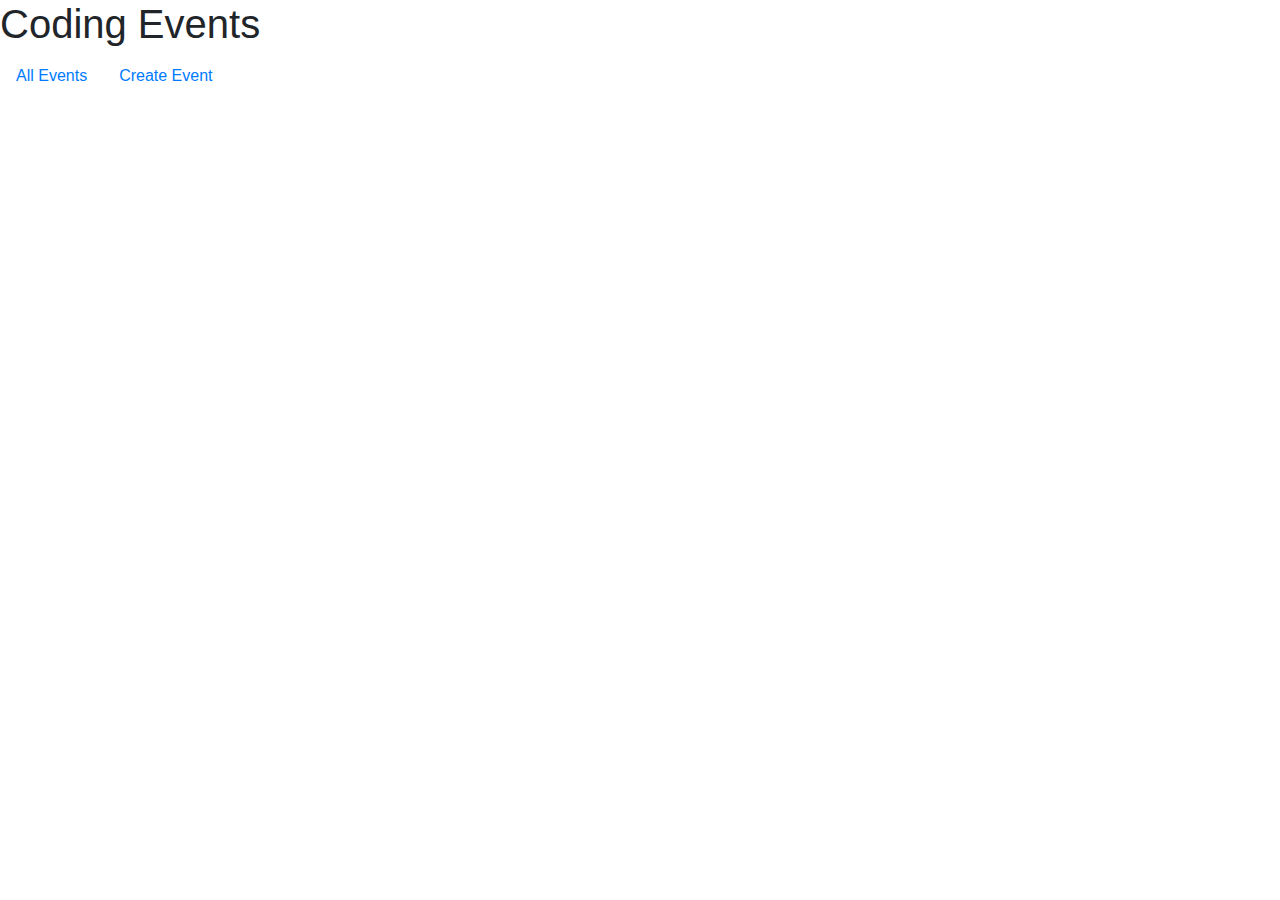
<file: src/main/resources/templates/fragments.html>
<!DOCTYPE html>
<html lang="en" xmlns:th="http://www.thymeleaf.org/">
<head th:fragment="head">
    <meta charset="UTF-8"/>
    <title>Coding Events</title>
    <link rel="stylesheet" href="https://stackpath.bootstrapcdn.com/bootstrap/4.5.0/css/bootstrap.min.css">
    <script src="https://stackpath.bootstrapcdn.com/bootstrap/4.5.0/js/bootstrap.min.js"></script>
</head>
<body>

<nav th:fragment="header">
    <h1 th:text="${title}">Coding Events</h1>
    <ul class="nav">
        <li class="nav-item"><a class="nav-link" href="/events">All Events</a></li>
        <li class="nav-item"><a class="nav-link" href="/events/create">Create Event</a></li>
    </ul>
</nav>

</body>
</html>
</file>
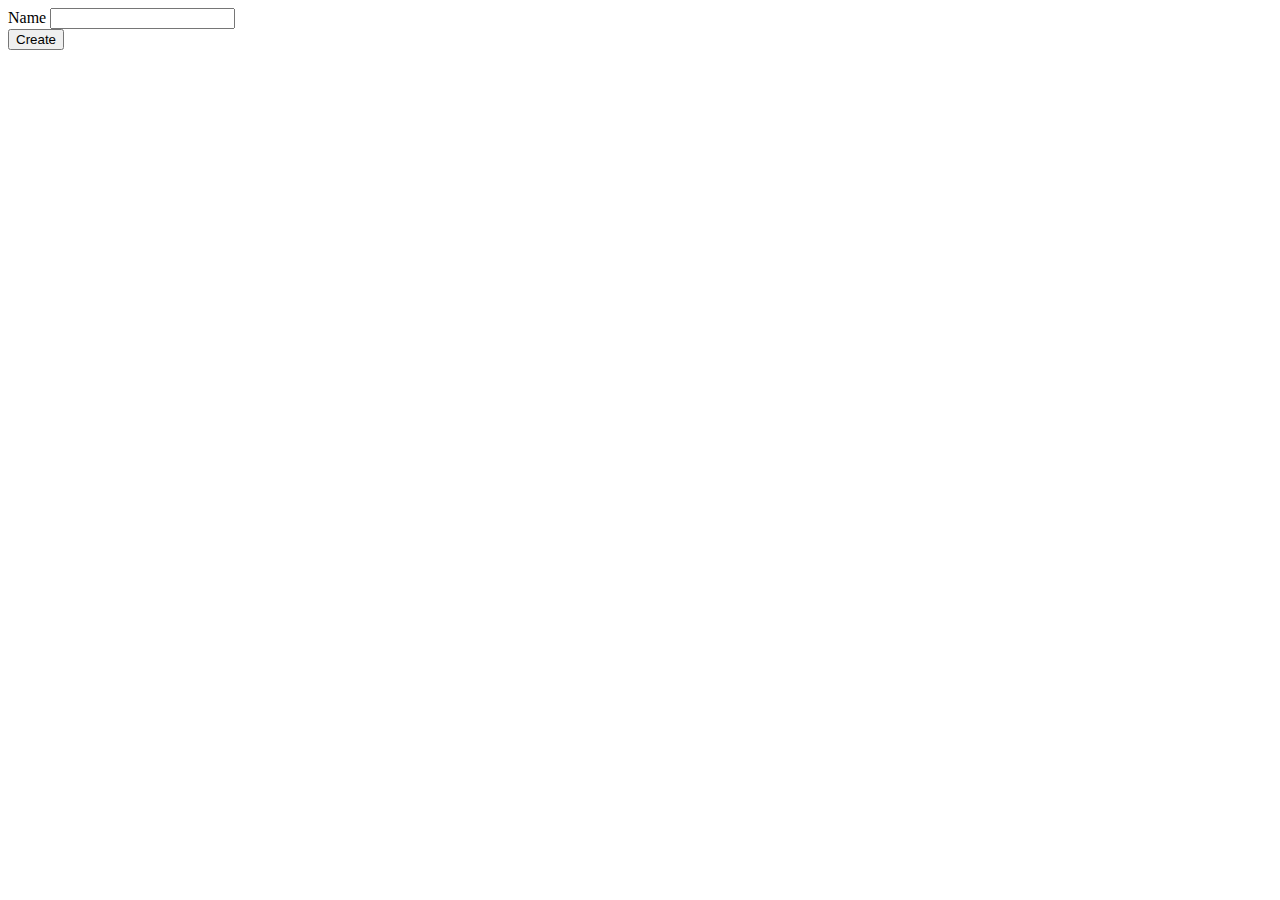
<file: src/main/resources/templates/events/create.html>
<!DOCTYPE html>
<html lang="en" xmlns:th="http://www.thymeleaf.org/">
<head th:replace="fragments :: head"></head>
<body class="container">

<header th:replace="fragments :: header"></header>

<form method="post" action="/events/create">
    <div class="form-group">
        <label>Name
        <input type="text" name="eventName" class="form-control">
        </label>
    </div>
    <div class="form-group">
        <input type="submit" value="Create" class="btn btn-success">
    </div>
</form>

</body>
</html>
</file>
